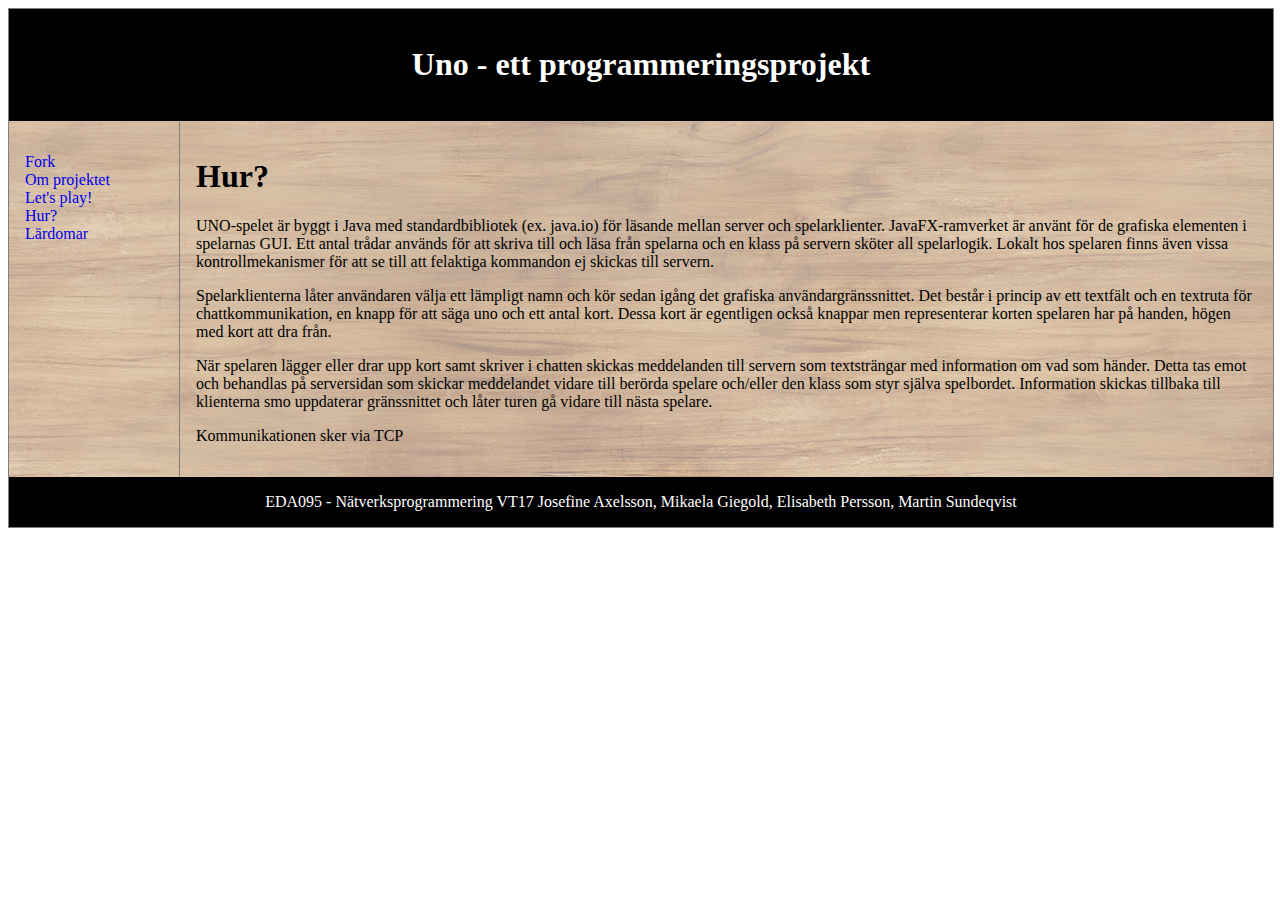
<file: website/hur.html>
<!DOCTYPE html>
<html>
<head>
<title>Uno - hur?</title>
<meta charset="utf-8">
<style>
div.container {
    width: 100%;
    border: 1px solid gray;
    background: url("backg-t.png");
}

header, footer {
    padding: 1em;
    color: white;
    background-color: black;
    clear: left;
    text-align: center;
}

nav {
    float: left;
    max-width: 160px;
    margin: 0;
    padding: 1em;
}

nav ul {
    list-style-type: none;
    padding: 0;
}
   
nav ul a {
    text-decoration: none;
}

article {
    margin-left: 170px;
    border-left: 1px solid gray;
    padding: 1em;
    overflow: hidden;
}
</style>
<script async defer src="https://buttons.github.io/buttons.js"></script>
</head>

<body>
<div class="container">

<a href="index.html" style="text-decoration: none">
<header>
   <h1>Uno - ett programmeringsprojekt</h1>
</header>
</a>
  
<nav>
  <ul>
<li>
<a class="github-button" href="https://github.com/micsandbricks/UNO_network_game" data-icon="octicon-repo-forked" data-size="large" aria-label="Fork ntkme/github-buttons on GitHub">Fork</a>
</li>
    <li><a href="om.html">Om projektet</a></li>
    <li><a href="spelet.html">Let's play!</a></li>
    <li><a href="#">Hur?</a></li>
    <li><a href="lardomar.html">Lärdomar</a></li>
  </ul>
</nav>

<article>
  <h1>Hur?</h1>
  <p>UNO-spelet är byggt i Java med standardbibliotek (ex. java.io) för läsande mellan server och spelarklienter. JavaFX-ramverket är använt för de grafiska elementen i spelarnas GUI. Ett antal trådar används för att skriva till och läsa från spelarna och en klass på servern sköter all spelarlogik. Lokalt hos spelaren finns även vissa kontrollmekanismer för att se till att felaktiga kommandon ej skickas till servern.</p>
  <p>Spelarklienterna låter användaren välja ett lämpligt namn och kör sedan igång det grafiska användargränssnittet. Det består i princip av ett textfält och en textruta för chattkommunikation, en knapp för att säga uno och ett antal kort. Dessa kort är egentligen också knappar men representerar korten spelaren har på handen, högen med kort att dra från.</p>
  <p>När spelaren lägger eller drar upp kort samt skriver i chatten skickas meddelanden till servern som textsträngar med information om vad som händer. Detta tas emot och behandlas på serversidan som skickar meddelandet vidare till berörda spelare och/eller den klass som styr själva spelbordet. Information skickas tillbaka till klienterna smo uppdaterar gränssnittet och låter turen gå vidare till nästa spelare.</p>
  <p>Kommunikationen sker via TCP</p>
</article>

<footer>EDA095 - Nätverksprogrammering VT17
Josefine Axelsson, Mikaela Giegold, Elisabeth Persson, Martin Sundeqvist</footer>

</div>

</body>

</html>
</file>
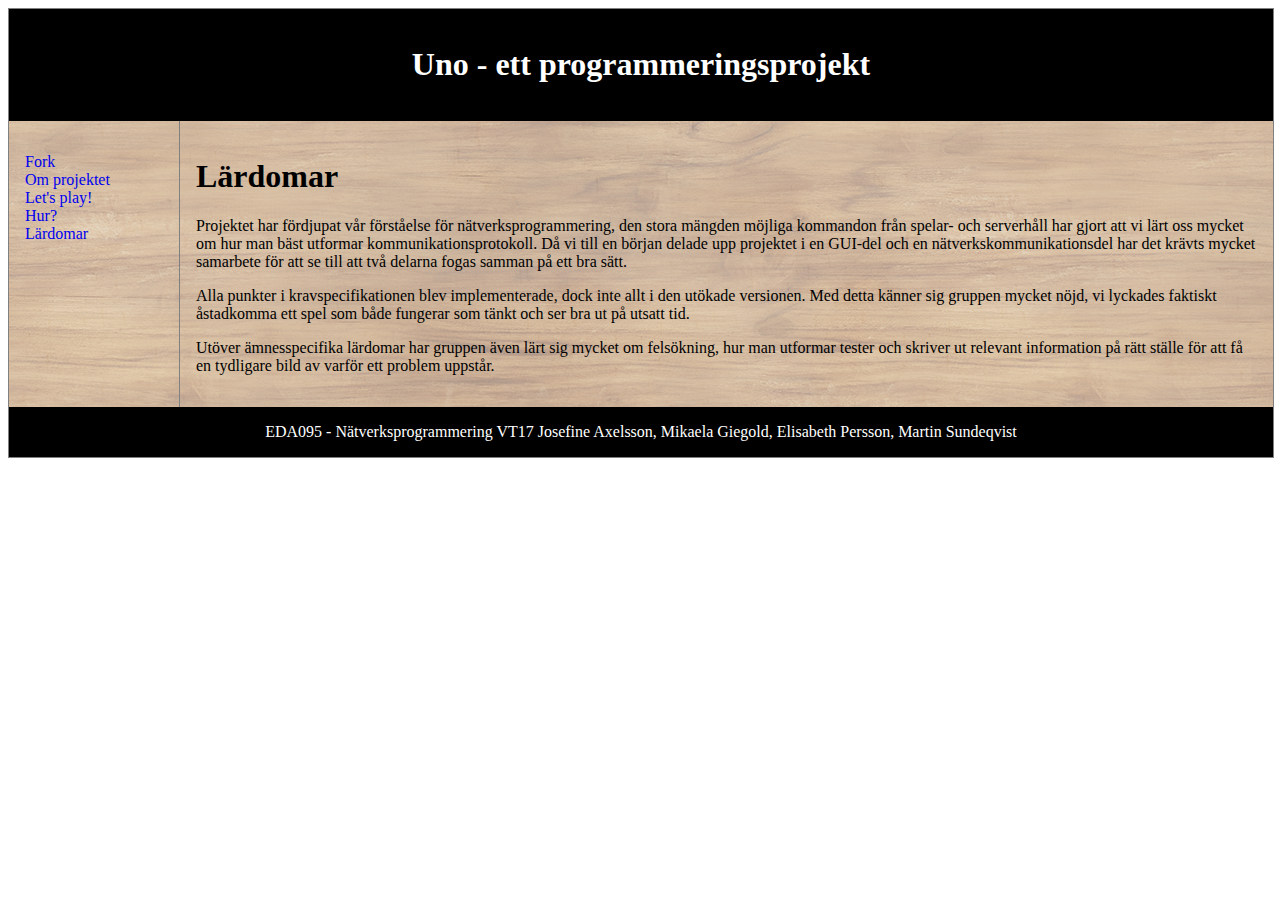
<file: website/lardomar.html>
<!DOCTYPE html>
<html>
<head>
<title>Uno - Lärdomar</title>
<meta charset="utf-8">
<style>
div.container {
    width: 100%;
    border: 1px solid gray;
    background: url("backg-t.png");
}

header, footer {
    padding: 1em;
    color: white;
    background-color: black;
    clear: left;
    text-align: center;
}

nav {
    float: left;
    max-width: 160px;
    margin: 0;
    padding: 1em;
}

nav ul {
    list-style-type: none;
    padding: 0;
}
   
nav ul a {
    text-decoration: none;
}

article {
    margin-left: 170px;
    border-left: 1px solid gray;
    padding: 1em;
    overflow: hidden;
}
</style>
<!-- Place this tag in your head or just before your close body tag. -->
<script async defer src="https://buttons.github.io/buttons.js"></script>
</head>

<body>
<div class="container">

<a href="index.html" style="text-decoration: none">
<header>
   <h1>Uno - ett programmeringsprojekt</h1>
</header>
</a>
  
<nav>
  <ul>
<!-- Place this tag where you want the button to render. -->
<li>
<a class="github-button" href="https://github.com/micsandbricks/UNO_network_game" data-icon="octicon-repo-forked" data-size="large" aria-label="Fork ntkme/github-buttons on GitHub">Fork</a>
</li>
    <li><a href="om.html">Om projektet</a></li>
    <li><a href="spelet.html">Let's play!</a></li>
    <li><a href="hur.html">Hur?</a></li>
    <li><a href="#">Lärdomar</a></li>
  </ul>
</nav>

<article>
  <h1>Lärdomar</h1>
  <p>Projektet har fördjupat vår förståelse för nätverksprogrammering, den stora mängden möjliga kommandon från spelar- och serverhåll har gjort att vi lärt oss mycket om hur man bäst utformar kommunikationsprotokoll. Då vi till en början delade upp projektet i en GUI-del och en nätverkskommunikationsdel har det krävts mycket samarbete för att se till att två delarna fogas samman på ett bra sätt. </p>
  <p>Alla punkter i kravspecifikationen blev implementerade, dock inte allt i den utökade versionen. Med detta känner sig gruppen mycket nöjd, vi lyckades faktiskt åstadkomma ett spel som både fungerar som tänkt och ser bra ut på utsatt tid.</p>
<p>Utöver ämnesspecifika lärdomar har gruppen även lärt sig mycket om felsökning, hur man utformar tester och skriver ut relevant information på rätt ställe för att få en tydligare bild av varför ett problem uppstår.</p>
</article>

<footer>EDA095 - Nätverksprogrammering VT17
Josefine Axelsson, Mikaela Giegold, Elisabeth Persson, Martin Sundeqvist</footer>

</div>
</body>
</html>
</file>
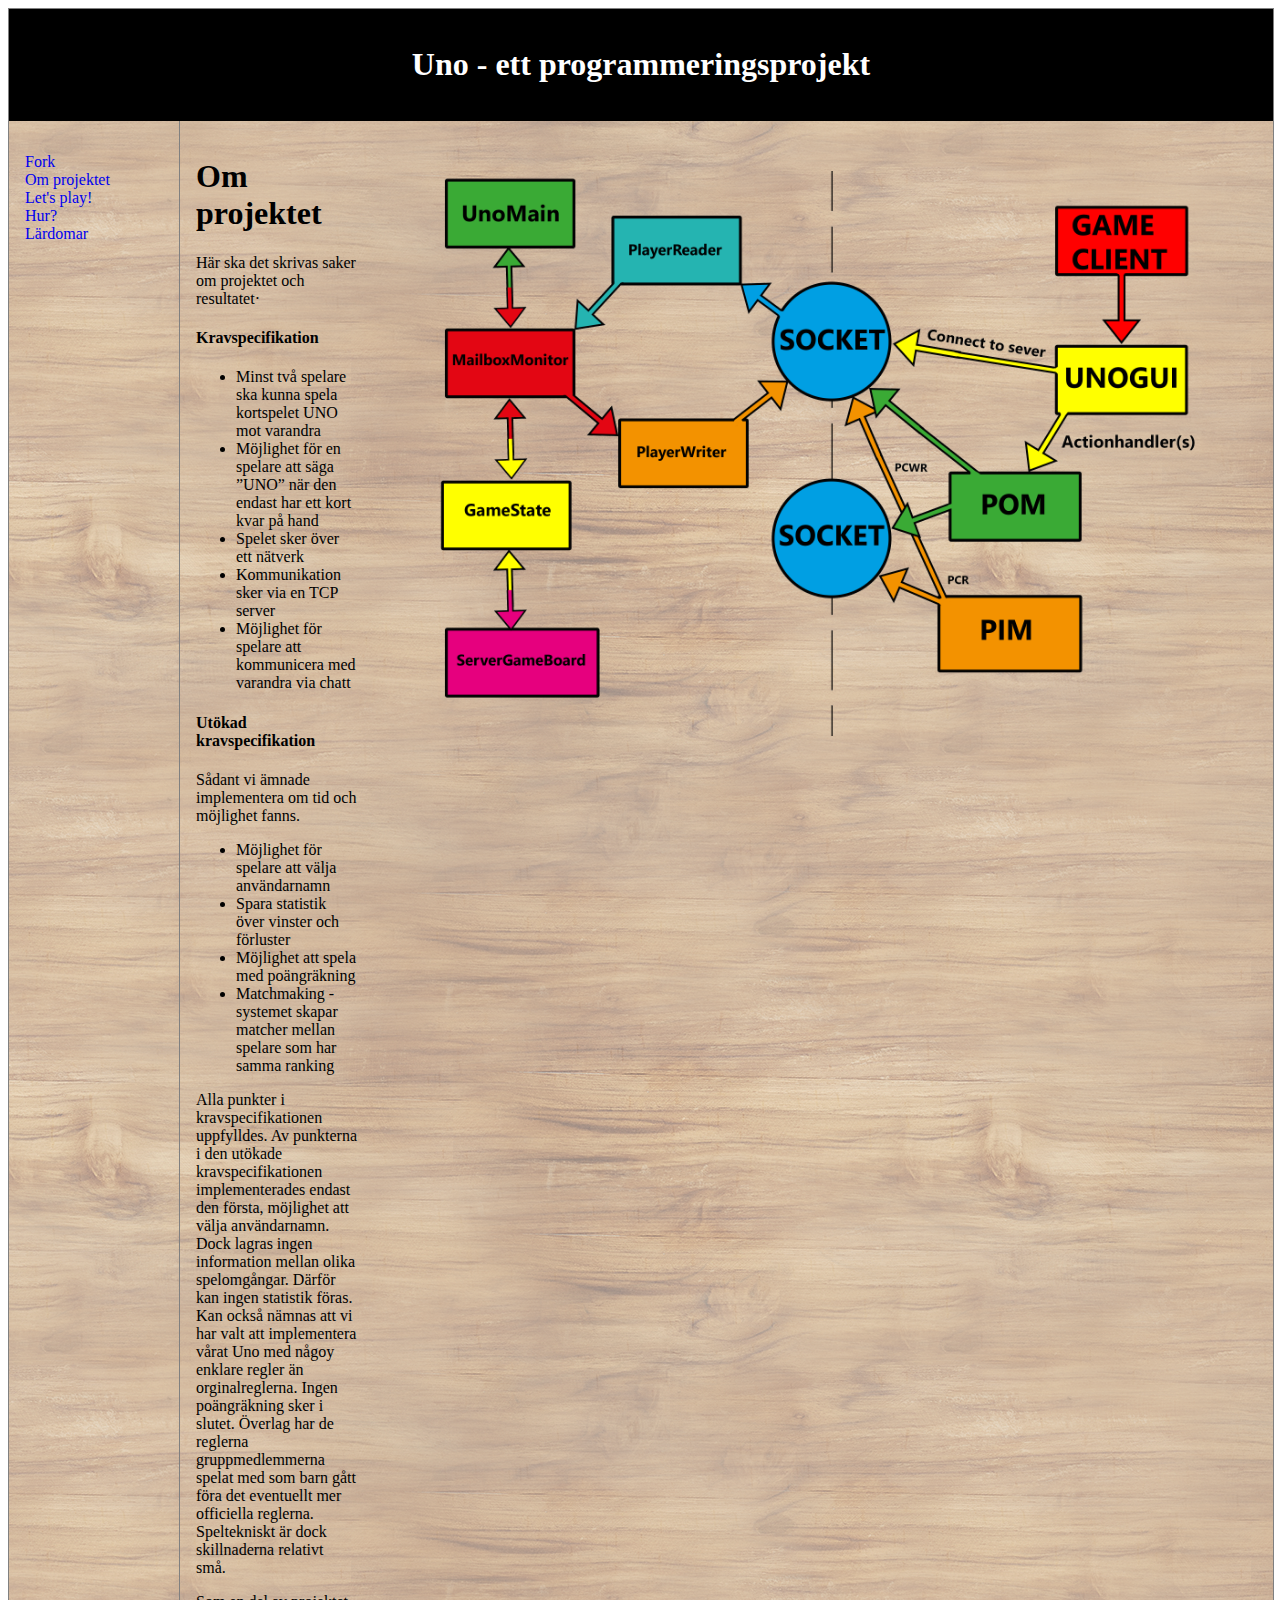
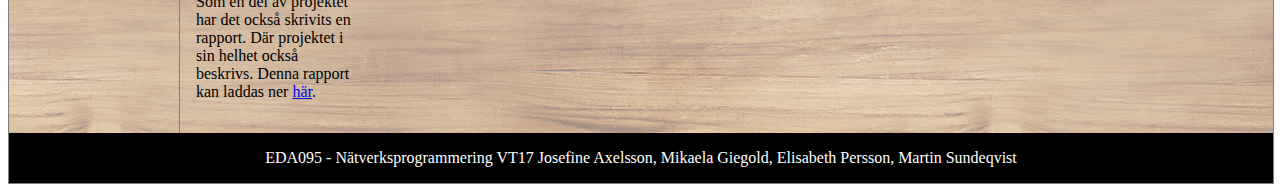
<file: website/om.html>
<!DOCTYPE html>
<html>
<head>
<title>Uno - om projektet</title>
<meta charset="utf-8">
<style>
div.container {
    width: 100%;
    border: 1px solid gray;
    background: url("backg-t.png");
}

header, footer {
    padding: 1em;
    color: white;
    background-color: black;
    clear: left;
    text-align: center;
}

nav {
    float: left;
    max-width: 160px;
    margin: 0;
    padding: 1em;
}

nav ul {
    list-style-type: none;
    padding: 0;
}
   
nav ul a {
    text-decoration: none;
}

article {
    margin-left: 170px;
    border-left: 1px solid gray;
    padding: 1em;
    overflow: hidden;
}
</style>
<script async defer src="https://buttons.github.io/buttons.js"></script>
</head>

<body>
<div class="container">

<a href="index.html" style="text-decoration: none">
<header>
   <h1>Uno - ett programmeringsprojekt</h1>
</header>
</a>
  
<nav>
  <ul>
<li>
<a class="github-button" href="https://github.com/micsandbricks/UNO_network_game" data-icon="octicon-repo-forked" data-size="large" aria-label="Fork ntkme/github-buttons on GitHub">Fork</a>
</li>
    <li><a href="#">Om projektet</a></li>
    <li><a href="spelet.html">Let's play!</a></li>
    <li><a href="hur.html">Hur?</a></li>
    <li><a href="lardomar.html">Lärdomar</a></li>
  </ul>
</nav>

<aside>
<img src="flowchart.png" alt="spelbrade" width=800px style="float:right; padding:50px;"> 
</aside>

<article>
  <h1>Om projektet</h1>
  <p>Här ska det skrivas saker om projektet och resultatet·</p>
  <h4>Kravspecifikation</h4>
  <ul>
    <li>Minst två spelare ska kunna spela kortspelet UNO mot varandra</li>
    <li>Möjlighet för en spelare att säga ”UNO” när den endast har ett kort kvar på hand</li>
    <li>Spelet sker över ett nätverk</li>
    <li>Kommunikation sker via en TCP server</li>
    <li>Möjlighet för spelare att kommunicera med varandra via chatt</li>
  </ul>
  <h4>Utökad kravspecifikation</h4>
  <p>Sådant vi ämnade implementera om tid och möjlighet fanns.</p>
  <ul>
    <li>Möjlighet för spelare att välja användarnamn</li>
    <li>Spara statistik över vinster och förluster</li>
    <li>Möjlighet att spela med poängräkning </li>
    <li>Matchmaking - systemet skapar matcher mellan spelare som har samma ranking</li>
  </ul>
  <p>Alla punkter i kravspecifikationen uppfylldes. Av punkterna i den utökade kravspecifikationen implementerades endast den första, möjlighet att välja användarnamn. Dock lagras ingen information mellan olika spelomgångar. Därför kan ingen statistik föras. Kan också nämnas att vi har valt att implementera vårat Uno med någoy enklare regler än orginalreglerna. Ingen poängräkning sker i slutet. Överlag har de reglerna gruppmedlemmerna spelat med som barn gått föra det eventuellt mer officiella reglerna. Speltekniskt är dock skillnaderna relativt små.</p>

  <p>Som en del av projektet har det också skrivits en rapport. Där projektet i sin helhet också beskrivs. Denna rapport kan laddas ner <a href="rapport.pdf">här</a>.
</article>



<footer>EDA095 - Nätverksprogrammering VT17
Josefine Axelsson, Mikaela Giegold, Elisabeth Persson, Martin Sundeqvist</footer>

</div>
</body>
</html>
</file>
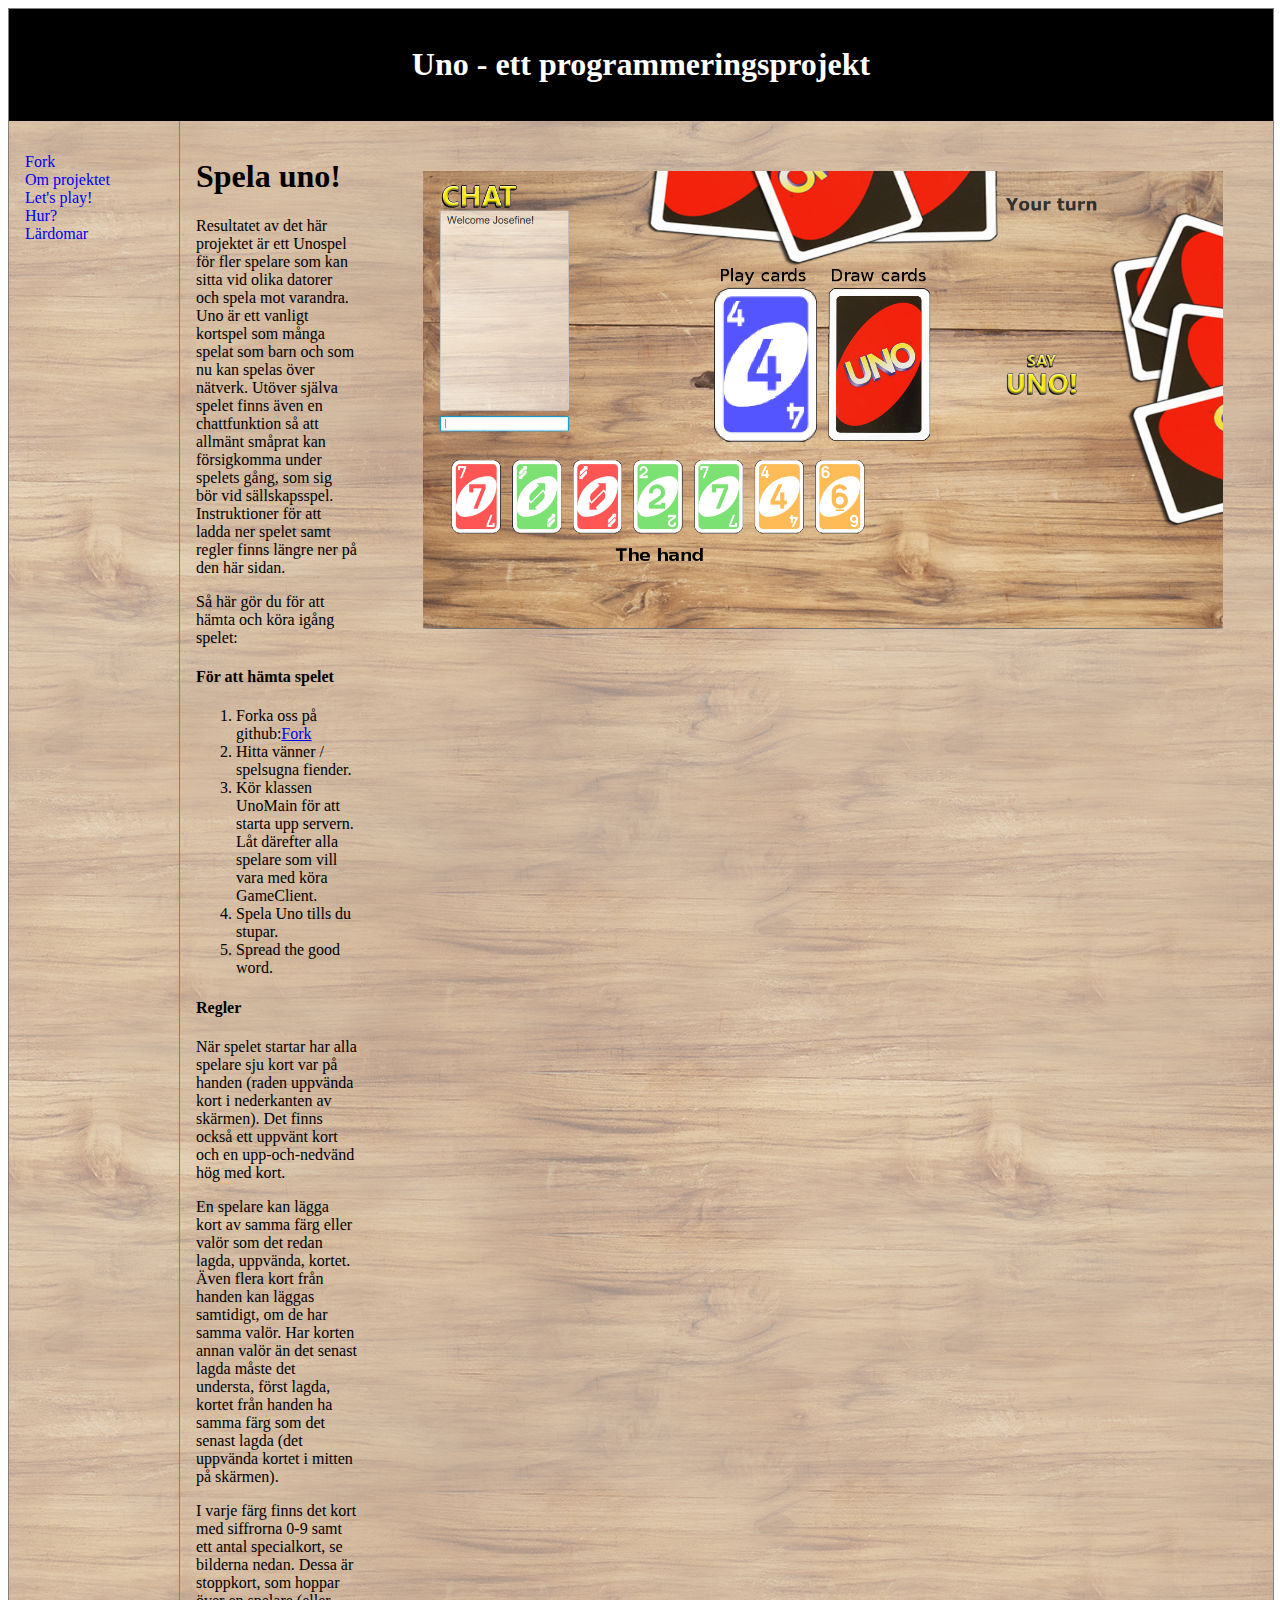
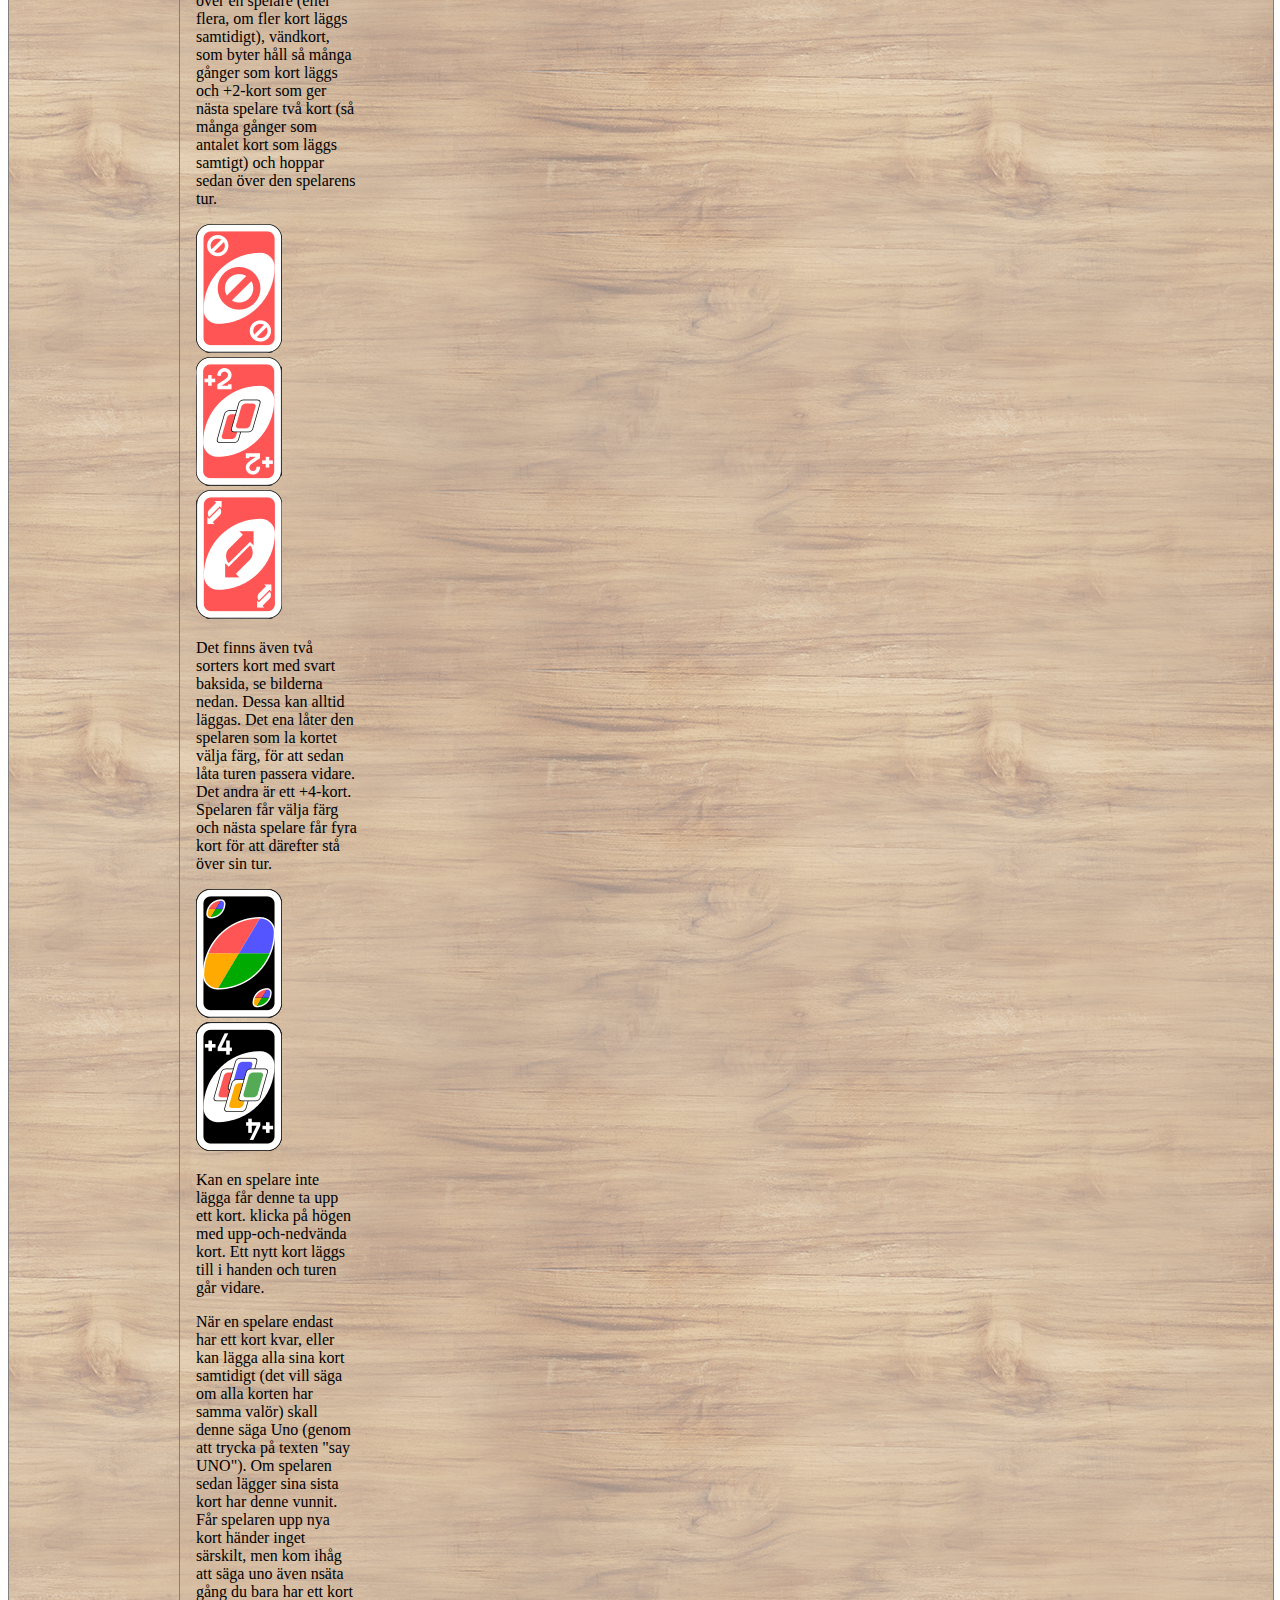
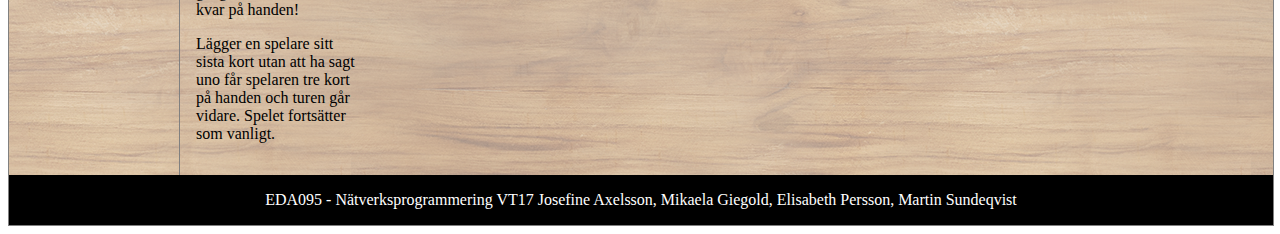
<file: website/spelet.html>
<!DOCTYPE html>
<html>
<head>
<title>Uno - Let's play!</title>
<meta charset="utf-8">
<style>
div.container {
    width: 100%;
    border: 1px solid gray;
    background: url("backg-t.png");
}

header, footer {
    padding: 1em;
    color: white;
    background-color: black;
    clear: left;
    text-align: center;
}

aside {
    float: right;
    padding: 50px;
    
}
nav {
    float: left;
    max-width: 160px;
    margin: 0;
    padding: 1em;
}

nav ul {
    list-style-type: none;
    padding: 0;
}
   
nav ul a {
    text-decoration: none;
}

article {
    margin-right: 200px;
    margin-left: 170px;
    border-left: 1px solid gray;
    padding: 1em;
    overflow: hidden;
    text-align: left
}
</style>

<script async defer src="https://buttons.github.io/buttons.js"></script>
</head>

<body>
<div class="container">

<a href="index.html" style="text-decoration: none">
<header>
   <h1>Uno - ett programmeringsprojekt</h1>
</header>
</a>
  
<nav>
  <ul>
<li>
<a class="github-button" href="https://github.com/micsandbricks/UNO_network_game" data-icon="octicon-repo-forked" data-size="large" aria-label="Fork ntkme/github-buttons on GitHub">Fork</a>
</li>
    <li><a href="om.html">Om projektet</a></li>
    <li><a href="#">Let's play!</a></li>
    <li><a href="hur.html">Hur?</a></li>
    <li><a href="lardomar.html">Lärdomar</a></li>
  </ul>
</nav>

<aside>
<img src="screen1.png" alt="spelbrade" width=800px style="float:right;"> 
</aside>

<article>
  <h1>Spela uno!</h1>
  <p>Resultatet av det här projektet är ett Unospel för fler spelare som kan sitta vid olika datorer och spela mot varandra. Uno är ett vanligt kortspel som många spelat som barn och som nu kan spelas över nätverk. Utöver själva spelet finns även en chattfunktion så att allmänt småprat kan försigkomma under spelets gång, som sig bör vid sällskapsspel. Instruktioner för att ladda ner spelet samt regler finns längre ner på den här sidan.</p>
  <p>Så här gör du för att hämta och köra igång spelet:</p>
  <h4>För att hämta spelet</h4>
  <ol>
     <li>Forka oss på github:<a class="github-button" href="https://github.com/micsandbricks/UNO_network_game" data-icon="octicon-repo-forked" data-size="large" aria-label="Fork ntkme/github-buttons on GitHub">Fork</a> </a></li>
     <li>Hitta vänner / spelsugna fiender.</li>
     <li>Kör klassen UnoMain för att starta upp servern. Låt därefter alla spelare som vill vara med köra GameClient.</li>
     <li>Spela Uno tills du stupar.</li>
     <li>Spread the good word.</li>
  </ol>

  <h4>Regler</h4>
  <p>När spelet startar har alla spelare sju kort var på handen (raden uppvända kort i nederkanten av skärmen). Det  finns också ett uppvänt kort och en upp-och-nedvänd hög med kort.</p>

  <p>En spelare kan lägga kort av samma färg eller valör som det redan lagda, uppvända, kortet. Även flera kort från handen kan läggas samtidigt, om de har samma valör. Har korten annan valör än det senast lagda måste det understa, först lagda, kortet från handen ha samma färg som det senast lagda (det uppvända kortet i mitten på skärmen).</p>

  <p>I varje färg finns det kort med siffrorna 0-9 samt ett antal specialkort, se bilderna nedan. Dessa är stoppkort, som hoppar över en spelare (eller flera, om fler kort läggs samtidigt), vändkort, som byter håll så många gånger som kort läggs och +2-kort som ger nästa spelare två kort (så många gånger som antalet kort som läggs samtigt) och hoppar sedan över den spelarens tur.</p>

<img src="r10.png" alt="stoppkort">  <img src="r11.png" alt="dra två">  <img src="r12.png" alt="vändkort">

  <p>Det finns även två sorters kort med svart baksida, se bilderna nedan. Dessa kan alltid läggas. Det ena låter den spelaren som la kortet välja färg, för att sedan låta turen passera vidare. Det andra är ett +4-kort. Spelaren får välja färg och nästa spelare får fyra kort för att därefter stå över sin tur.</p>
<img src="s13.png" alt="byr färg">  <img src="s14.png" alt="dra fyra">

  <p>Kan en spelare inte lägga får denne ta upp ett kort. klicka på högen med upp-och-nedvända kort. Ett nytt kort läggs till i handen och turen går vidare.</p>

  <p>När en spelare endast har ett kort kvar, eller kan lägga alla sina kort samtidigt (det vill säga om alla korten har samma valör) skall denne säga Uno (genom att trycka på texten "say UNO"). Om spelaren sedan lägger sina sista kort har denne vunnit. Får spelaren upp nya kort händer inget särskilt, men kom ihåg att säga uno även nsäta gång du bara har ett kort kvar på handen!</p>

   <p>Lägger en spelare sitt sista kort utan att ha sagt uno får spelaren tre kort på handen och turen går vidare. Spelet fortsätter som vanligt.</p>
</article>

<footer>EDA095 - Nätverksprogrammering VT17
Josefine Axelsson, Mikaela Giegold, Elisabeth Persson, Martin Sundeqvist</footer>

</div>

</body>

</html>
</file>
